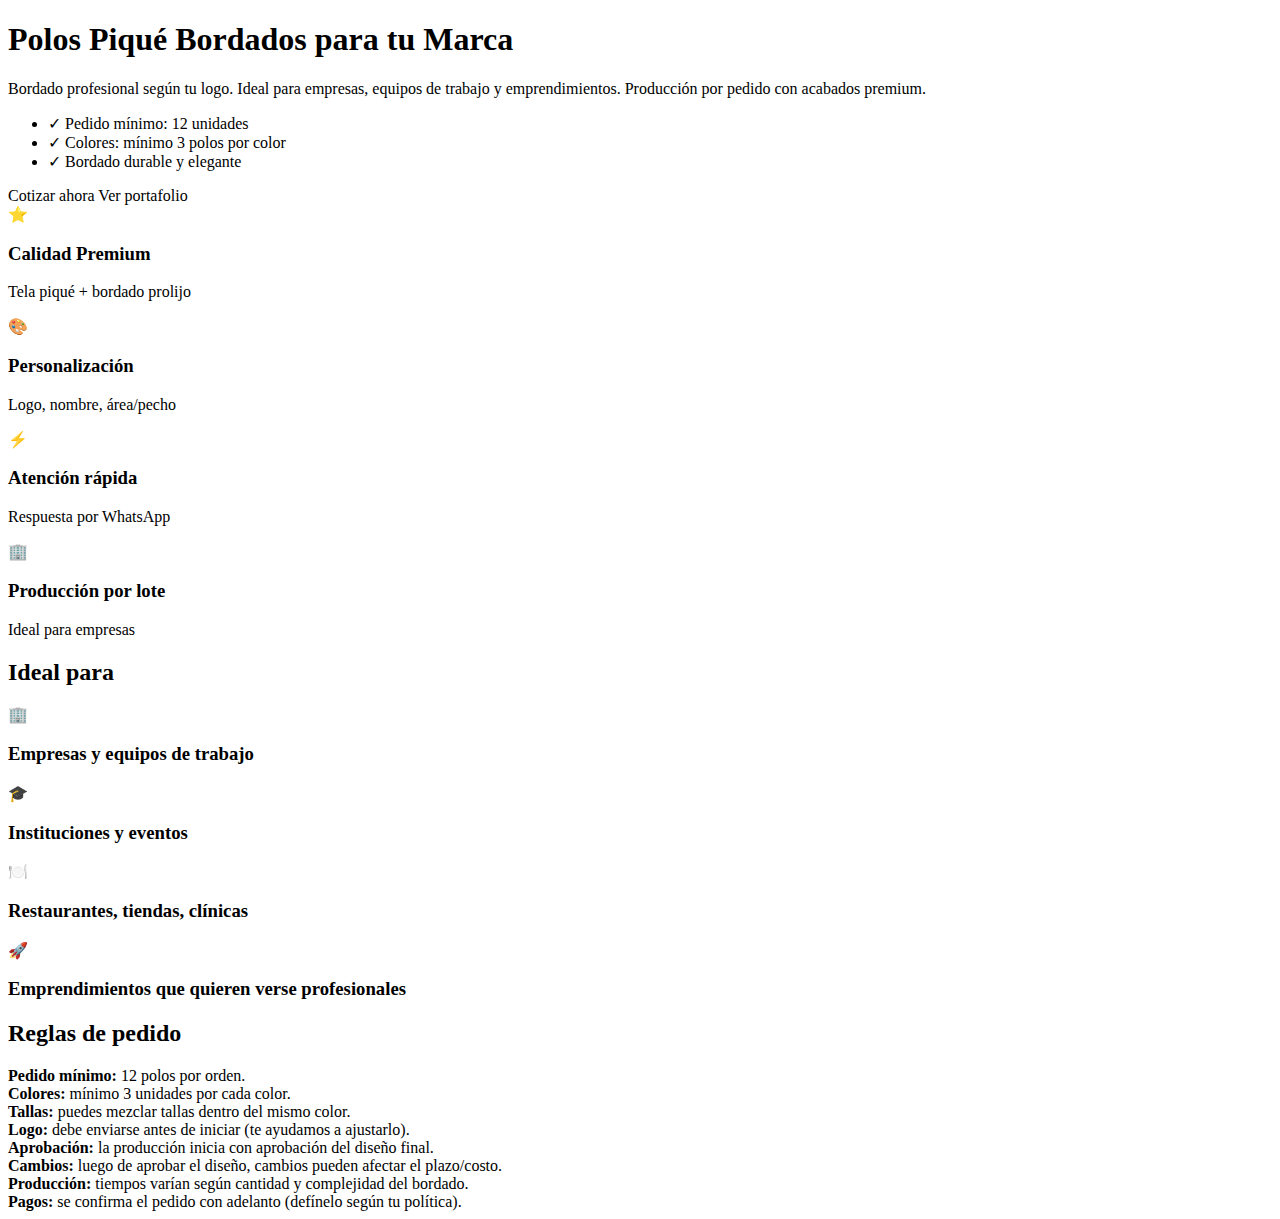
<file: src/main/resources/templates/index.html>
<!DOCTYPE html>
<html lang="es" xmlns:th="http://www.thymeleaf.org" th:replace="~{layout/base :: base(~{::content})}">
<head>
    <title>PuntoEncanta - Polos Piqué Bordados para tu Marca</title>
</head>
<body>
    <div th:fragment="content">
        <!-- Hero Section -->
        <section class="hero" id="inicio">
            <div class="container">
                <div class="hero-content">
                    <h1 class="hero-title">Polos Piqué Bordados para tu Marca</h1>
                    <p class="hero-subtitle">Bordado profesional según tu logo. Ideal para empresas, equipos de trabajo y emprendimientos. Producción por pedido con acabados premium.</p>
                    <ul class="hero-bullets">
                        <li>✓ Pedido mínimo: 12 unidades</li>
                        <li>✓ Colores: mínimo 3 polos por color</li>
                        <li>✓ Bordado durable y elegante</li>
                    </ul>
                    <div class="hero-buttons">
                        <a th:href="@{/cotizar}" class="btn-primary btn-large">Cotizar ahora</a>
                        <a th:href="@{/portafolio}" class="btn-secondary btn-large">Ver portafolio</a>
                    </div>
                </div>
            </div>
        </section>

        <!-- Confianza Section -->
        <section class="confianza">
            <div class="container">
                <div class="confianza-grid">
                    <div class="confianza-card">
                        <div class="confianza-icon">⭐</div>
                        <h3>Calidad Premium</h3>
                        <p>Tela piqué + bordado prolijo</p>
                    </div>
                    <div class="confianza-card">
                        <div class="confianza-icon">🎨</div>
                        <h3>Personalización</h3>
                        <p>Logo, nombre, área/pecho</p>
                    </div>
                    <div class="confianza-card">
                        <div class="confianza-icon">⚡</div>
                        <h3>Atención rápida</h3>
                        <p>Respuesta por WhatsApp</p>
                    </div>
                    <div class="confianza-card">
                        <div class="confianza-icon">🏢</div>
                        <h3>Producción por lote</h3>
                        <p>Ideal para empresas</p>
                    </div>
                </div>
            </div>
        </section>

        <!-- Clientes Ideales Section -->
        <section class="clientes-ideales">
            <div class="container">
                <h2 class="section-title">Ideal para</h2>
                <div class="clientes-grid">
                    <div class="cliente-card">
                        <div class="cliente-icon">🏢</div>
                        <h3>Empresas y equipos de trabajo</h3>
                    </div>
                    <div class="cliente-card">
                        <div class="cliente-icon">🎓</div>
                        <h3>Instituciones y eventos</h3>
                    </div>
                    <div class="cliente-card">
                        <div class="cliente-icon">🍽️</div>
                        <h3>Restaurantes, tiendas, clínicas</h3>
                    </div>
                    <div class="cliente-card">
                        <div class="cliente-icon">🚀</div>
                        <h3>Emprendimientos que quieren verse profesionales</h3>
                    </div>
                </div>
            </div>
        </section>

        <!-- Reglas de Pedido Section -->
        <section class="reglas">
            <div class="container">
                <h2 class="section-title">Reglas de pedido</h2>
                <div class="reglas-content">
                    <div class="regla-item">
                        <strong>Pedido mínimo:</strong> 12 polos por orden.
                    </div>
                    <div class="regla-item">
                        <strong>Colores:</strong> mínimo 3 unidades por cada color.
                    </div>
                    <div class="regla-item">
                        <strong>Tallas:</strong> puedes mezclar tallas dentro del mismo color.
                    </div>
                    <div class="regla-item">
                        <strong>Logo:</strong> debe enviarse antes de iniciar (te ayudamos a ajustarlo).
                    </div>
                    <div class="regla-item">
                        <strong>Aprobación:</strong> la producción inicia con aprobación del diseño final.
                    </div>
                    <div class="regla-item">
                        <strong>Cambios:</strong> luego de aprobar el diseño, cambios pueden afectar el plazo/costo.
                    </div>
                    <div class="regla-item">
                        <strong>Producción:</strong> tiempos varían según cantidad y complejidad del bordado.
                    </div>
                    <div class="regla-item">
                        <strong>Pagos:</strong> se confirma el pedido con adelanto (defínelo según tu política).
                    </div>
                </div>
            </div>
        </section>
    </div>
</body>
</html>
</file>
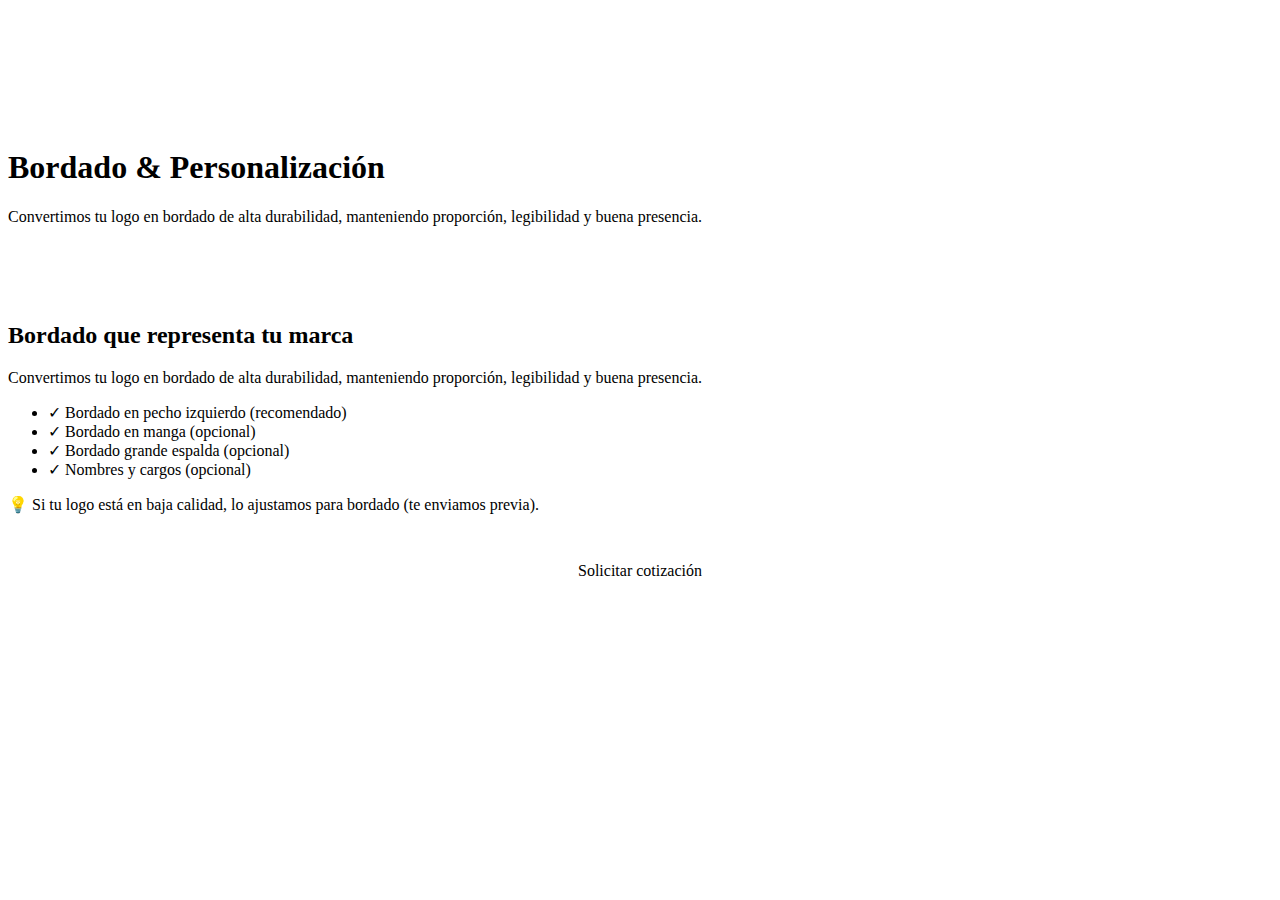
<file: src/main/resources/templates/bordado.html>
<!DOCTYPE html>
<html lang="es" xmlns:th="http://www.thymeleaf.org" th:replace="~{layout/base :: base(~{::content})}">
<head>
    <title>Bordado & Personalización - PuntoEncanta</title>
</head>
<body>
    <div th:fragment="content">
        <!-- Hero Section -->
        <section class="hero" style="padding: 120px 0 60px;">
            <div class="container">
                <div class="hero-content">
                    <h1 class="hero-title">Bordado & Personalización</h1>
                    <p class="hero-subtitle">Convertimos tu logo en bordado de alta durabilidad, manteniendo proporción, legibilidad y buena presencia.</p>
                </div>
            </div>
        </section>
        
        <section class="bordado">
            <div class="container">
                <h2 class="section-title">Bordado que representa tu marca</h2>
                <p class="section-text">Convertimos tu logo en bordado de alta durabilidad, manteniendo proporción, legibilidad y buena presencia.</p>
                <ul class="bordado-list">
                    <li>✓ Bordado en pecho izquierdo (recomendado)</li>
                    <li>✓ Bordado en manga (opcional)</li>
                    <li>✓ Bordado grande espalda (opcional)</li>
                    <li>✓ Nombres y cargos (opcional)</li>
                </ul>
                <div class="bordado-aviso">
                    <p>💡 Si tu logo está en baja calidad, lo ajustamos para bordado (te enviamos previa).</p>
                </div>
                <div style="text-align: center; margin-top: 3rem;">
                    <a th:href="@{/cotizar}" class="btn-primary btn-large">Solicitar cotización</a>
                </div>
            </div>
        </section>
    </div>
</body>
</html>
</file>
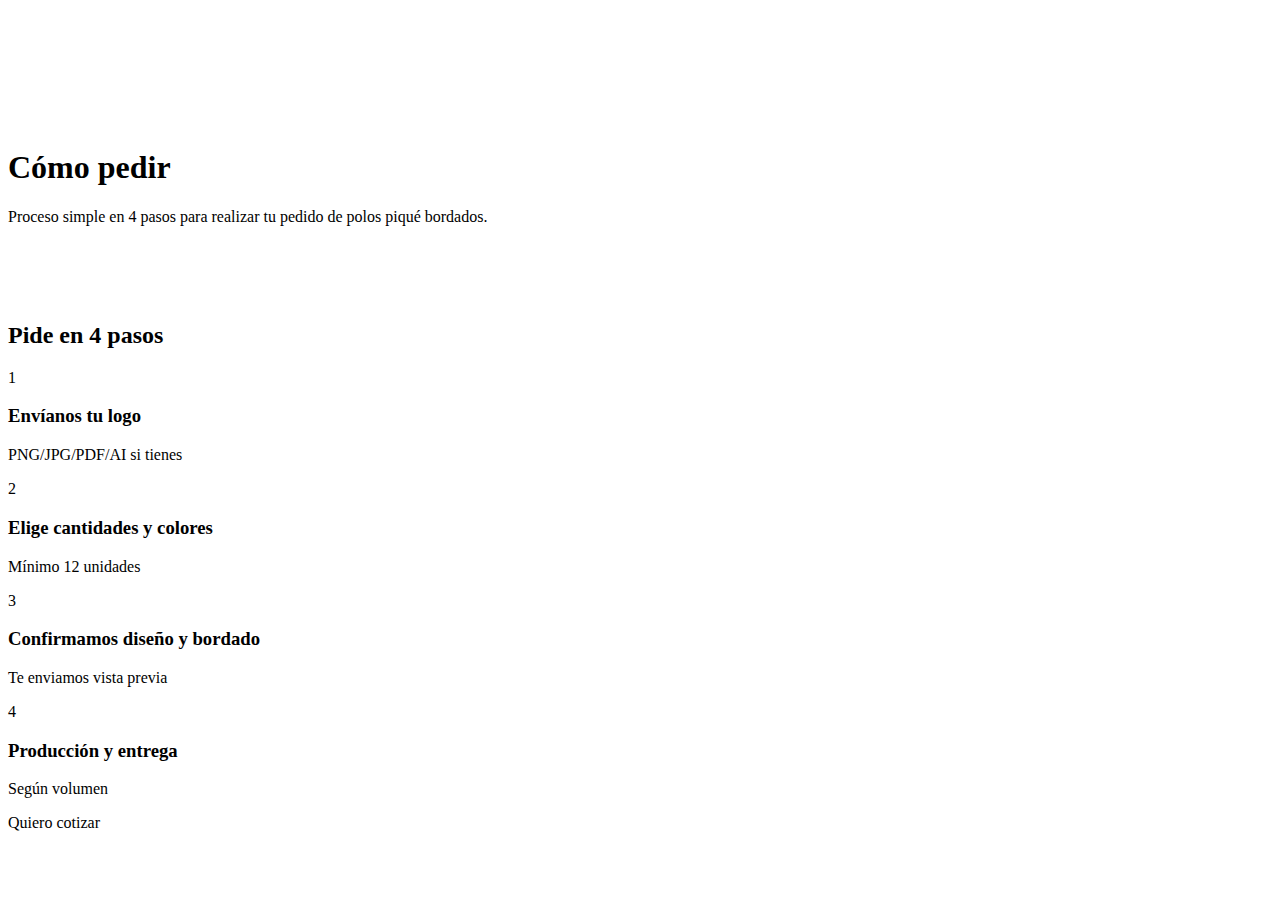
<file: src/main/resources/templates/como-pedir.html>
<!DOCTYPE html>
<html lang="es" xmlns:th="http://www.thymeleaf.org" th:replace="~{layout/base :: base(~{::content})}">
<head>
    <title>Cómo pedir - PuntoEncanta</title>
</head>
<body>
    <div th:fragment="content">
        <!-- Hero Section -->
        <section class="hero" style="padding: 120px 0 60px;">
            <div class="container">
                <div class="hero-content">
                    <h1 class="hero-title">Cómo pedir</h1>
                    <p class="hero-subtitle">Proceso simple en 4 pasos para realizar tu pedido de polos piqué bordados.</p>
                </div>
            </div>
        </section>
        
        <section class="como-pedir">
            <div class="container">
                <h2 class="section-title">Pide en 4 pasos</h2>
                <div class="pasos-grid">
                    <div class="paso-card">
                        <div class="paso-number">1</div>
                        <h3>Envíanos tu logo</h3>
                        <p>PNG/JPG/PDF/AI si tienes</p>
                    </div>
                    <div class="paso-card">
                        <div class="paso-number">2</div>
                        <h3>Elige cantidades y colores</h3>
                        <p>Mínimo 12 unidades</p>
                    </div>
                    <div class="paso-card">
                        <div class="paso-number">3</div>
                        <h3>Confirmamos diseño y bordado</h3>
                        <p>Te enviamos vista previa</p>
                    </div>
                    <div class="paso-card">
                        <div class="paso-number">4</div>
                        <h3>Producción y entrega</h3>
                        <p>Según volumen</p>
                    </div>
                </div>
                <div class="pasos-button">
                    <a th:href="@{/cotizar}" class="btn-primary btn-large">Quiero cotizar</a>
                </div>
            </div>
        </section>
    </div>
</body>
</html>
</file>
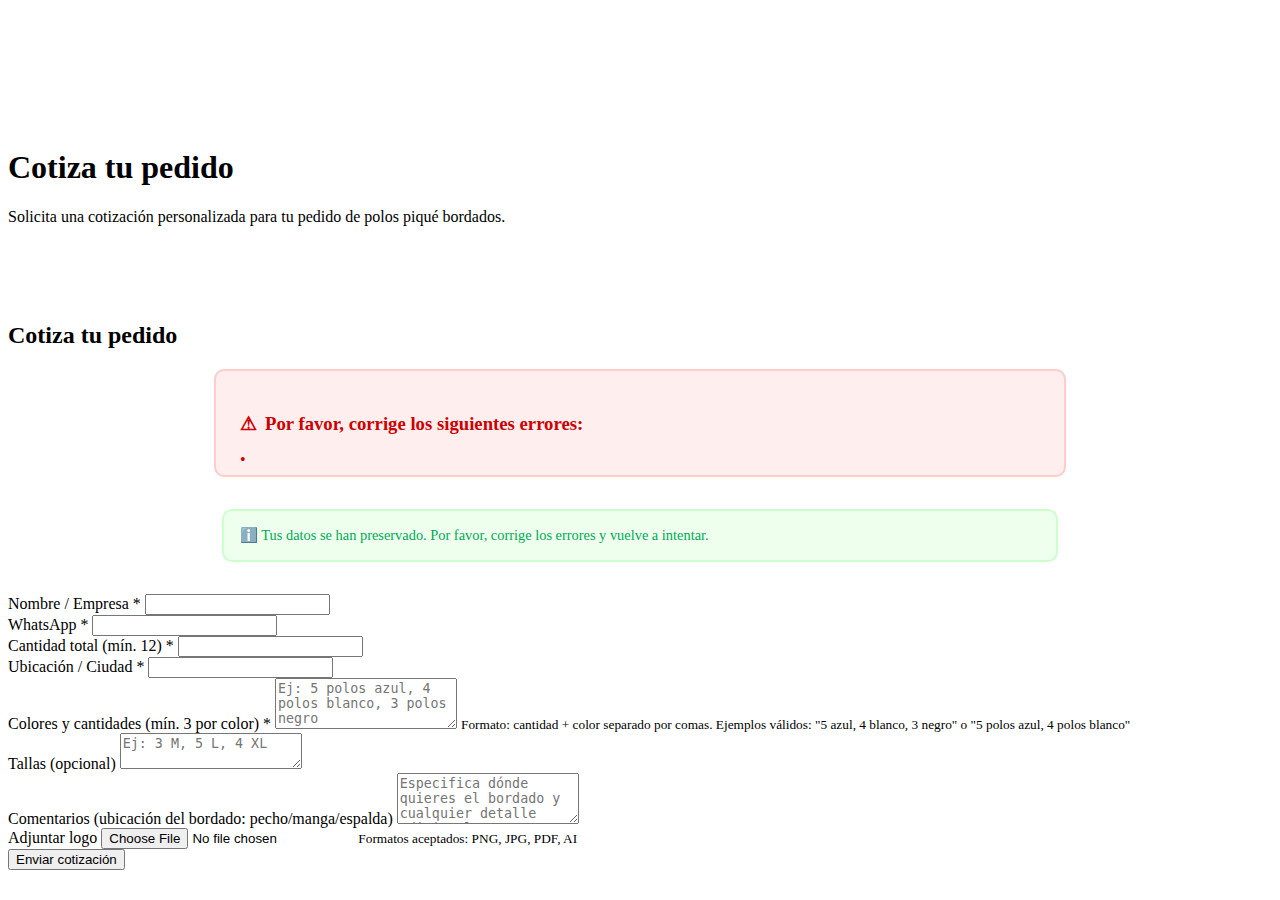
<file: src/main/resources/templates/cotizar.html>
<!DOCTYPE html>
<html lang="es" xmlns:th="http://www.thymeleaf.org" th:replace="~{layout/base :: base(~{::content})}">
<head>
    <title>Cotizar - PuntoEncanta</title>
</head>
<body>
    <div th:fragment="content">
        <!-- Hero Section -->
        <section class="hero" style="padding: 120px 0 60px;">
            <div class="container">
                <div class="hero-content">
                    <h1 class="hero-title">Cotiza tu pedido</h1>
                    <p class="hero-subtitle">Solicita una cotización personalizada para tu pedido de polos piqué bordados.</p>
                </div>
            </div>
        </section>
        
        <section class="cotizar">
            <div class="container">
                <h2 class="section-title">Cotiza tu pedido</h2>
                
                <!-- Mostrar errores si existen -->
                <div th:if="${errores != null and !errores.isEmpty()}" class="alert-error" style="max-width: 800px; margin: 0 auto 2rem; background: #fee; border: 2px solid #fcc; padding: 1.5rem; border-radius: 10px; animation: slideDown 0.3s ease-out;">
                    <h3 style="color: #c00; margin-bottom: 1rem; display: flex; align-items: center; gap: 0.5rem;">
                        <span>⚠</span>
                        <span>Por favor, corrige los siguientes errores:</span>
                    </h3>
                    <ul style="list-style: none; padding: 0;">
                        <li th:each="error : ${errores}" style="color: #c00; margin-bottom: 0.5rem; padding-left: 1.5rem; position: relative;">
                            <span style="position: absolute; left: 0;">•</span>
                            <span th:text="${error}"></span>
                        </li>
                    </ul>
                </div>
                
                <!-- Mensaje de éxito si se preservaron valores -->
                <div th:if="${cotizacion != null and cotizacion.nombre != null and !cotizacion.nombre.isEmpty()}" 
                     style="max-width: 800px; margin: 0 auto 2rem; background: #efe; border: 2px solid #cfc; padding: 1rem; border-radius: 10px; color: #0a5; font-size: 0.9rem;">
                    ℹ️ Tus datos se han preservado. Por favor, corrige los errores y vuelve a intentar.
                </div>
                
                <form th:action="@{/cotizar}" th:object="${cotizacion}" method="post" class="cotizar-form" id="cotizarForm">
                    <div class="form-row">
                        <div class="form-group">
                            <label for="nombre">Nombre / Empresa *</label>
                            <input type="text" id="nombre" th:field="*{nombre}" required>
                        </div>
                        <div class="form-group">
                            <label for="whatsapp">WhatsApp *</label>
                            <input type="tel" id="whatsapp" th:field="*{whatsapp}" required>
                        </div>
                    </div>
                    <div class="form-row">
                        <div class="form-group">
                            <label for="cantidadTotal">Cantidad total (mín. 12) *</label>
                            <input type="number" id="cantidadTotal" th:field="*{cantidadTotal}" min="12" required>
                        </div>
                        <div class="form-group">
                            <label for="ubicacion">Ubicación / Ciudad *</label>
                            <input type="text" id="ubicacion" th:field="*{ubicacion}" required>
                        </div>
                    </div>
                    <div class="form-group">
                        <label for="colores">Colores y cantidades (mín. 3 por color) *</label>
                        <textarea id="colores" th:field="*{colores}" rows="3" placeholder="Ej: 5 polos azul, 4 polos blanco, 3 polos negro" required></textarea>
                        <small>Formato: cantidad + color separado por comas. Ejemplos válidos: "5 azul, 4 blanco, 3 negro" o "5 polos azul, 4 polos blanco"</small>
                    </div>
                    <div class="form-group">
                        <label for="tallas">Tallas (opcional)</label>
                        <textarea id="tallas" th:field="*{tallas}" rows="2" placeholder="Ej: 3 M, 5 L, 4 XL"></textarea>
                    </div>
                    <div class="form-group">
                        <label for="comentarios">Comentarios (ubicación del bordado: pecho/manga/espalda)</label>
                        <textarea id="comentarios" th:field="*{comentarios}" rows="3" placeholder="Especifica dónde quieres el bordado y cualquier detalle adicional"></textarea>
                    </div>
                    <div class="form-group">
                        <label for="logo">Adjuntar logo</label>
                        <input type="file" id="logo" name="logo" accept="image/*,.pdf,.ai">
                        <small>Formatos aceptados: PNG, JPG, PDF, AI</small>
                    </div>
                    <button type="submit" class="btn-primary btn-large btn-submit">Enviar cotización</button>
                </form>
            </div>
        </section>
    </div>
</body>
</html>
</file>
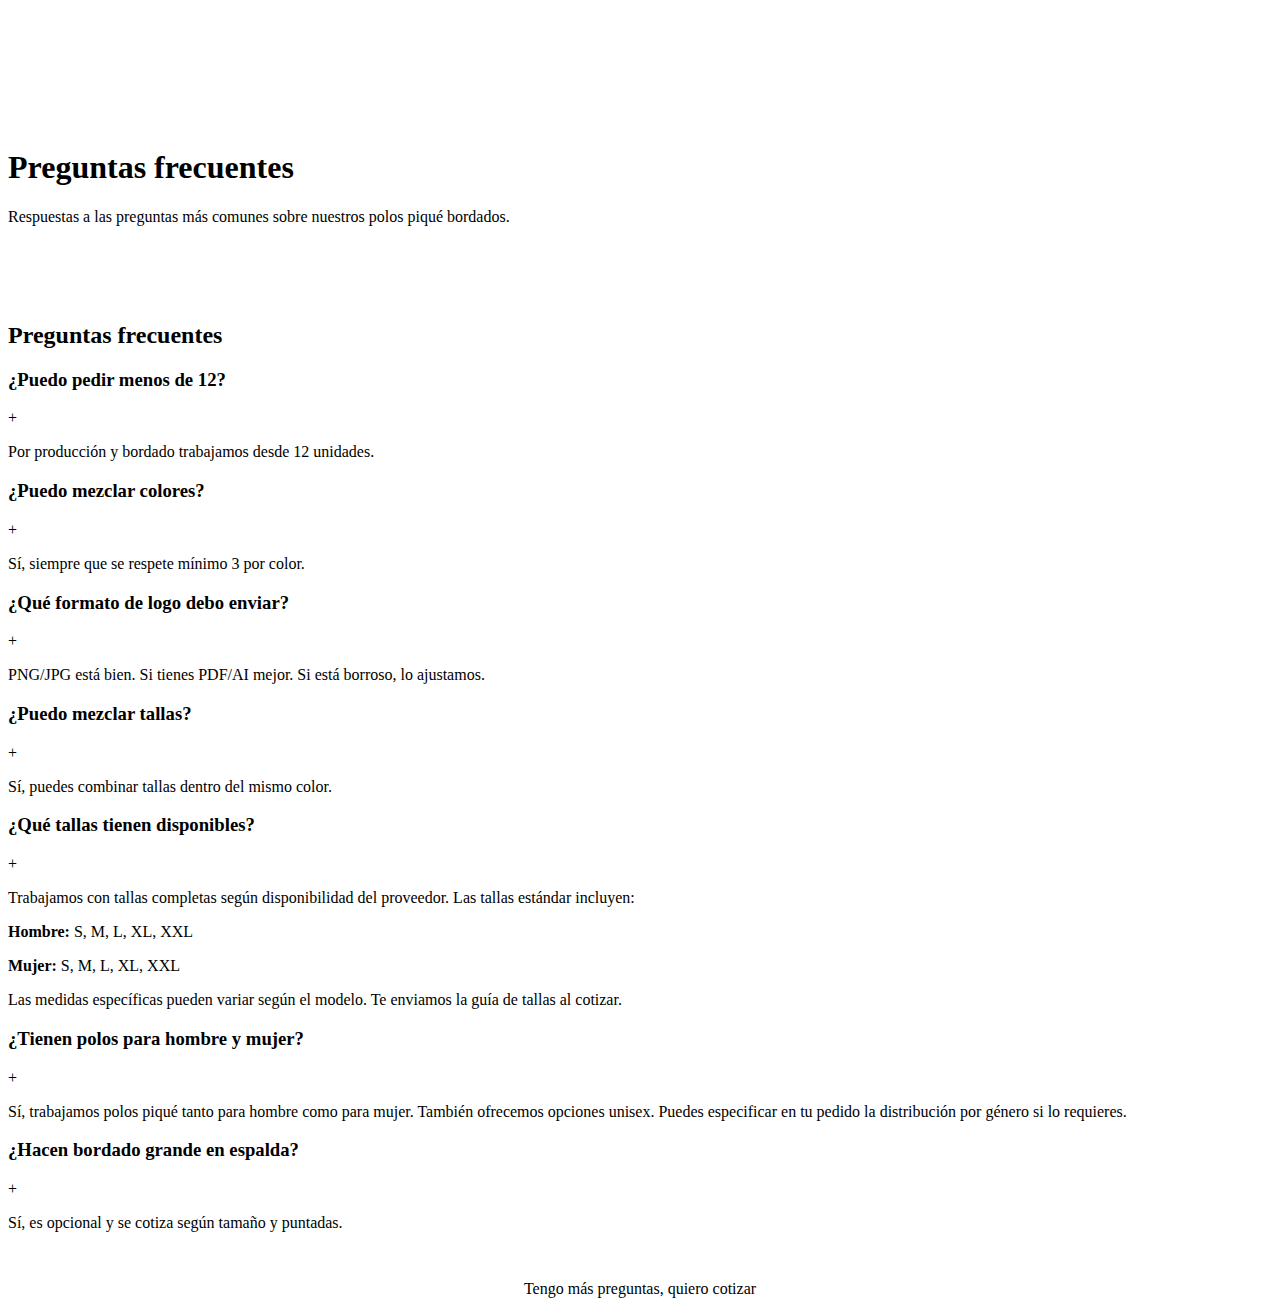
<file: src/main/resources/templates/faq.html>
<!DOCTYPE html>
<html lang="es" xmlns:th="http://www.thymeleaf.org" th:replace="~{layout/base :: base(~{::content})}">
<head>
    <title>Preguntas frecuentes - PuntoEncanta</title>
</head>
<body>
    <div th:fragment="content">
        <!-- Hero Section -->
        <section class="hero" style="padding: 120px 0 60px;">
            <div class="container">
                <div class="hero-content">
                    <h1 class="hero-title">Preguntas frecuentes</h1>
                    <p class="hero-subtitle">Respuestas a las preguntas más comunes sobre nuestros polos piqué bordados.</p>
                </div>
            </div>
        </section>
        
        <section class="faq">
            <div class="container">
                <h2 class="section-title">Preguntas frecuentes</h2>
                <div class="faq-list">
                    <div class="faq-item">
                        <div class="faq-question">
                            <h3>¿Puedo pedir menos de 12?</h3>
                            <span class="faq-toggle">+</span>
                        </div>
                        <div class="faq-answer">
                            <p>Por producción y bordado trabajamos desde 12 unidades.</p>
                        </div>
                    </div>
                    <div class="faq-item">
                        <div class="faq-question">
                            <h3>¿Puedo mezclar colores?</h3>
                            <span class="faq-toggle">+</span>
                        </div>
                        <div class="faq-answer">
                            <p>Sí, siempre que se respete mínimo 3 por color.</p>
                        </div>
                    </div>
                    <div class="faq-item">
                        <div class="faq-question">
                            <h3>¿Qué formato de logo debo enviar?</h3>
                            <span class="faq-toggle">+</span>
                        </div>
                        <div class="faq-answer">
                            <p>PNG/JPG está bien. Si tienes PDF/AI mejor. Si está borroso, lo ajustamos.</p>
                        </div>
                    </div>
                    <div class="faq-item">
                        <div class="faq-question">
                            <h3>¿Puedo mezclar tallas?</h3>
                            <span class="faq-toggle">+</span>
                        </div>
                        <div class="faq-answer">
                            <p>Sí, puedes combinar tallas dentro del mismo color.</p>
                        </div>
                    </div>
                    <div class="faq-item">
                        <div class="faq-question">
                            <h3>¿Qué tallas tienen disponibles?</h3>
                            <span class="faq-toggle">+</span>
                        </div>
                        <div class="faq-answer">
                            <p>Trabajamos con tallas completas según disponibilidad del proveedor. Las tallas estándar incluyen:</p>
                            <p><strong>Hombre:</strong> S, M, L, XL, XXL</p>
                            <p><strong>Mujer:</strong> S, M, L, XL, XXL</p>
                            <p>Las medidas específicas pueden variar según el modelo. Te enviamos la guía de tallas al cotizar.</p>
                        </div>
                    </div>
                    <div class="faq-item">
                        <div class="faq-question">
                            <h3>¿Tienen polos para hombre y mujer?</h3>
                            <span class="faq-toggle">+</span>
                        </div>
                        <div class="faq-answer">
                            <p>Sí, trabajamos polos piqué tanto para hombre como para mujer. También ofrecemos opciones unisex. Puedes especificar en tu pedido la distribución por género si lo requieres.</p>
                        </div>
                    </div>
                    <div class="faq-item">
                        <div class="faq-question">
                            <h3>¿Hacen bordado grande en espalda?</h3>
                            <span class="faq-toggle">+</span>
                        </div>
                        <div class="faq-answer">
                            <p>Sí, es opcional y se cotiza según tamaño y puntadas.</p>
                        </div>
                    </div>
                </div>
                <div style="text-align: center; margin-top: 3rem;">
                    <a th:href="@{/cotizar}" class="btn-primary btn-large">Tengo más preguntas, quiero cotizar</a>
                </div>
            </div>
        </section>
    </div>
</body>
</html>
</file>
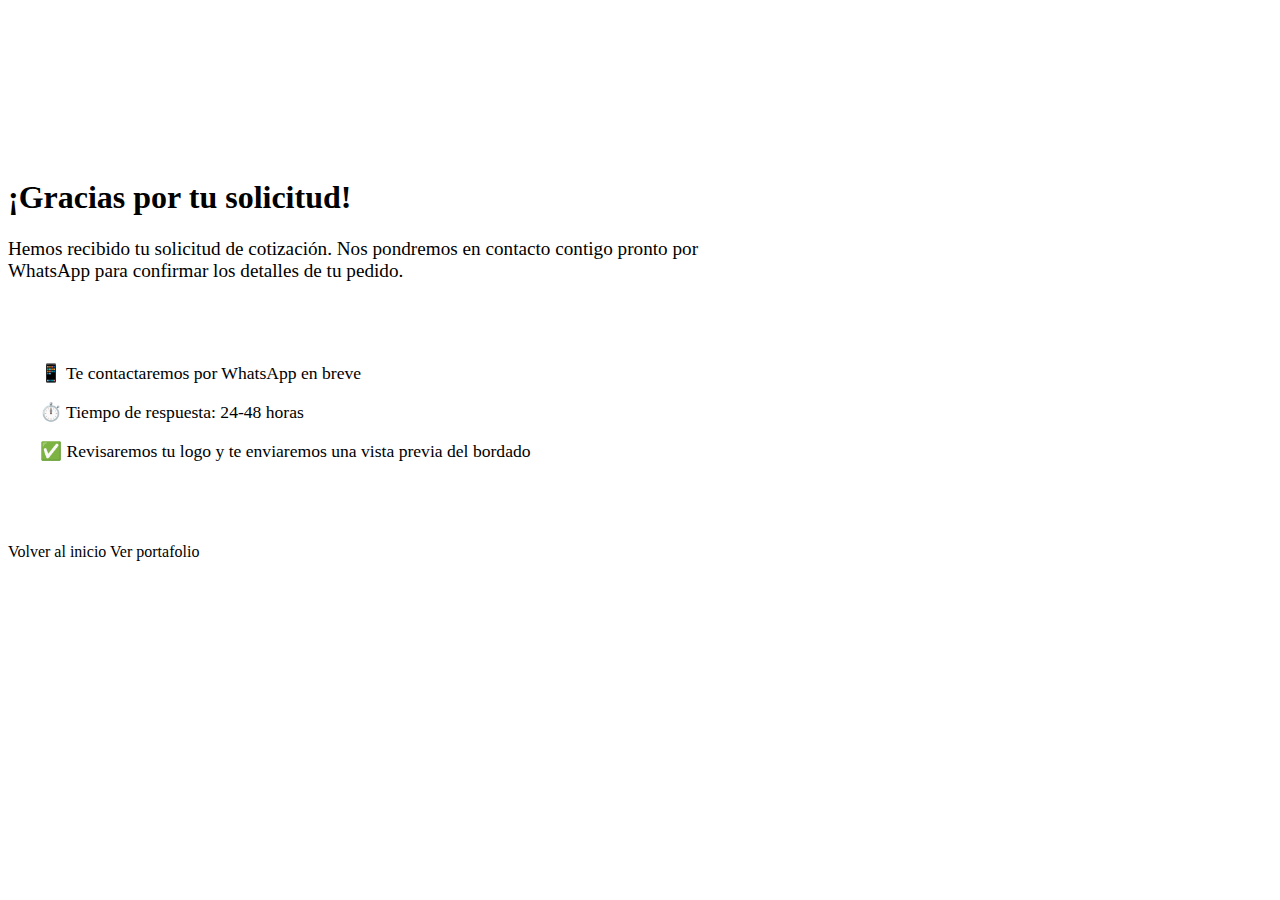
<file: src/main/resources/templates/gracias.html>
<!DOCTYPE html>
<html lang="es" xmlns:th="http://www.thymeleaf.org" th:replace="~{layout/base :: base(~{::content})}">
<head>
    <title>Gracias - PuntoEncanta</title>
</head>
<body>
    <div th:fragment="content">
        <section class="hero" style="padding-top: 150px; padding-bottom: 100px;">
            <div class="container">
                <div class="hero-content" style="max-width: 700px;">
                    <h1 class="hero-title">¡Gracias por tu solicitud!</h1>
                    <p class="hero-subtitle" style="font-size: 1.2rem; margin-bottom: 2rem;">
                        Hemos recibido tu solicitud de cotización. Nos pondremos en contacto contigo pronto por WhatsApp para confirmar los detalles de tu pedido.
                    </p>
                    <div style="background: rgba(255, 255, 255, 0.1); padding: 2rem; border-radius: 15px; margin-bottom: 2rem;">
                        <p style="font-size: 1.1rem; margin-bottom: 1rem;">📱 Te contactaremos por WhatsApp en breve</p>
                        <p style="font-size: 1.1rem; margin-bottom: 1rem;">⏱️ Tiempo de respuesta: 24-48 horas</p>
                        <p style="font-size: 1.1rem;">✅ Revisaremos tu logo y te enviaremos una vista previa del bordado</p>
                    </div>
                    <div class="hero-buttons">
                        <a th:href="@{/}" class="btn-primary btn-large">Volver al inicio</a>
                        <a th:href="@{/portafolio}" class="btn-secondary btn-large">Ver portafolio</a>
                    </div>
                </div>
            </div>
        </section>
    </div>
</body>
</html>
</file>
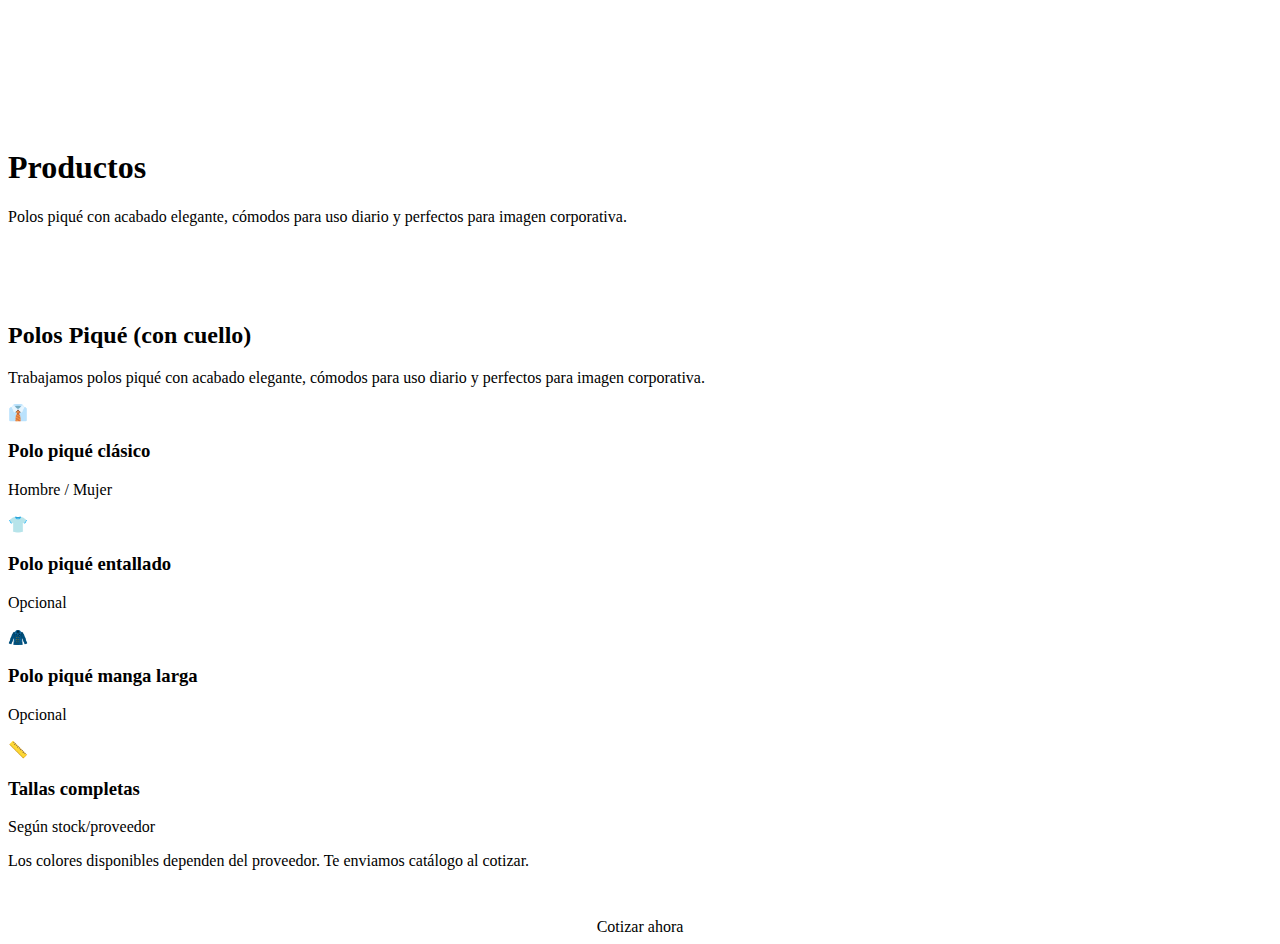
<file: src/main/resources/templates/polos.html>
<!DOCTYPE html>
<html lang="es" xmlns:th="http://www.thymeleaf.org" th:replace="~{layout/base :: base(~{::content})}">
<head>
    <title>Productos - PuntoEncanta</title>
</head>
<body>
    <div th:fragment="content">
        <!-- Hero Section -->
        <section class="hero" style="padding: 120px 0 60px;">
            <div class="container">
                <div class="hero-content">
                    <h1 class="hero-title">Productos</h1>
                    <p class="hero-subtitle">Polos piqué con acabado elegante, cómodos para uso diario y perfectos para imagen corporativa.</p>
                </div>
            </div>
        </section>
        
        <section class="productos">
            <div class="container">
                <h2 class="section-title">Polos Piqué (con cuello)</h2>
                <p class="section-text">Trabajamos polos piqué con acabado elegante, cómodos para uso diario y perfectos para imagen corporativa.</p>
                <div class="productos-grid">
                    <div class="producto-card">
                        <div class="producto-icon">👔</div>
                        <h3>Polo piqué clásico</h3>
                        <p>Hombre / Mujer</p>
                    </div>
                    <div class="producto-card">
                        <div class="producto-icon">👕</div>
                        <h3>Polo piqué entallado</h3>
                        <p>Opcional</p>
                    </div>
                    <div class="producto-card">
                        <div class="producto-icon">🧥</div>
                        <h3>Polo piqué manga larga</h3>
                        <p>Opcional</p>
                    </div>
                    <div class="producto-card">
                        <div class="producto-icon">📏</div>
                        <h3>Tallas completas</h3>
                        <p>Según stock/proveedor</p>
                    </div>
                </div>
                <p class="productos-note">Los colores disponibles dependen del proveedor. Te enviamos catálogo al cotizar.</p>
                <div style="text-align: center; margin-top: 3rem;">
                    <a th:href="@{/cotizar}" class="btn-primary btn-large">Cotizar ahora</a>
                </div>
            </div>
        </section>
    </div>
</body>
</html>
</file>
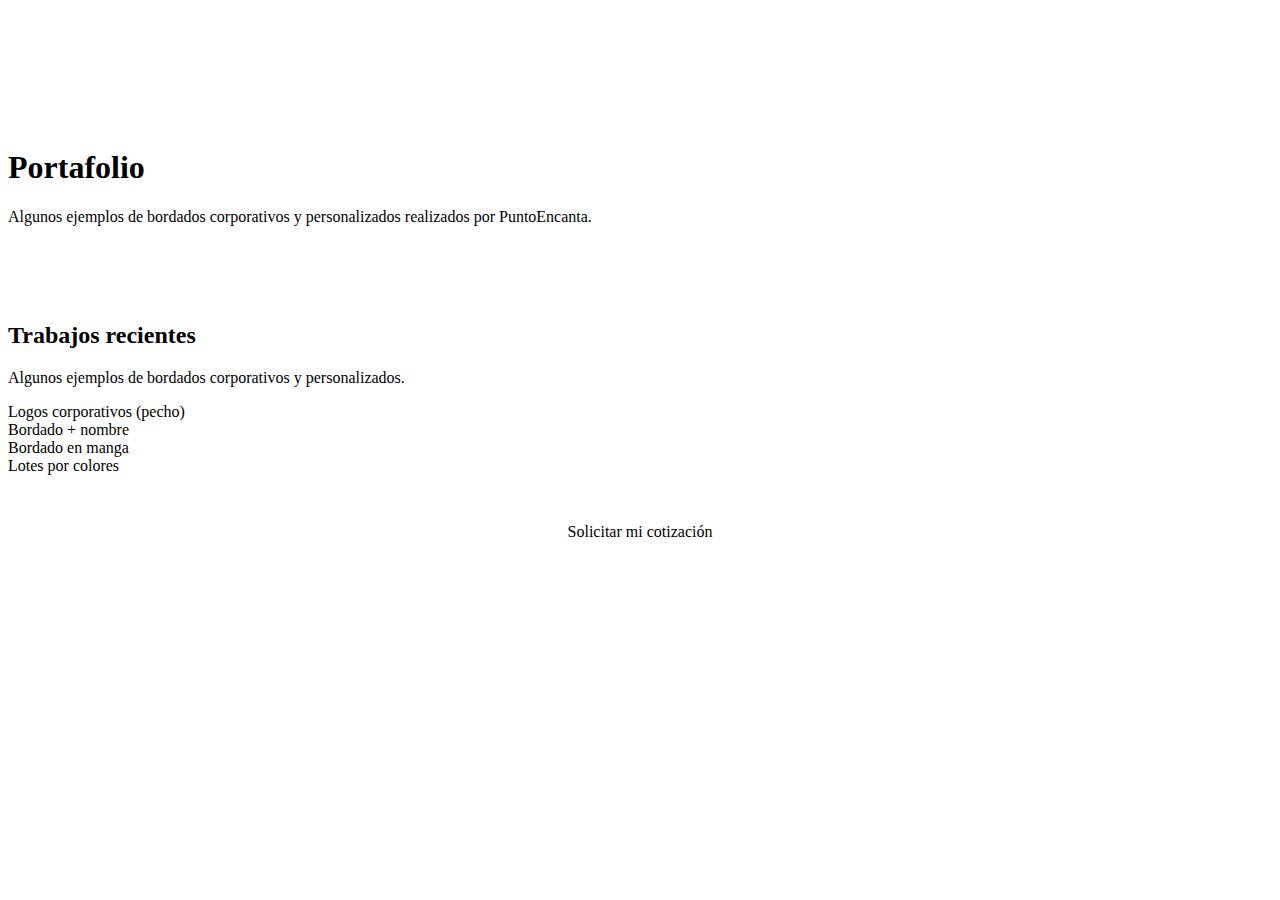
<file: src/main/resources/templates/portafolio.html>
<!DOCTYPE html>
<html lang="es" xmlns:th="http://www.thymeleaf.org" th:replace="~{layout/base :: base(~{::content})}">
<head>
    <title>Portafolio - PuntoEncanta</title>
</head>
<body>
    <div th:fragment="content">
        <!-- Hero Section -->
        <section class="hero" style="padding: 120px 0 60px;">
            <div class="container">
                <div class="hero-content">
                    <h1 class="hero-title">Portafolio</h1>
                    <p class="hero-subtitle">Algunos ejemplos de bordados corporativos y personalizados realizados por PuntoEncanta.</p>
                </div>
            </div>
        </section>
        
        <section class="portafolio">
            <div class="container">
                <h2 class="section-title">Trabajos recientes</h2>
                <p class="section-text">Algunos ejemplos de bordados corporativos y personalizados.</p>
                <div class="portafolio-grid">
                    <div class="portafolio-item">
                        <div class="portafolio-placeholder">
                            <span>Logos corporativos (pecho)</span>
                        </div>
                    </div>
                    <div class="portafolio-item">
                        <div class="portafolio-placeholder">
                            <span>Bordado + nombre</span>
                        </div>
                    </div>
                    <div class="portafolio-item">
                        <div class="portafolio-placeholder">
                            <span>Bordado en manga</span>
                        </div>
                    </div>
                    <div class="portafolio-item">
                        <div class="portafolio-placeholder">
                            <span>Lotes por colores</span>
                        </div>
                    </div>
                </div>
                <div style="text-align: center; margin-top: 3rem;">
                    <a th:href="@{/cotizar}" class="btn-primary btn-large">Solicitar mi cotización</a>
                </div>
            </div>
        </section>
    </div>
</body>
</html>
</file>
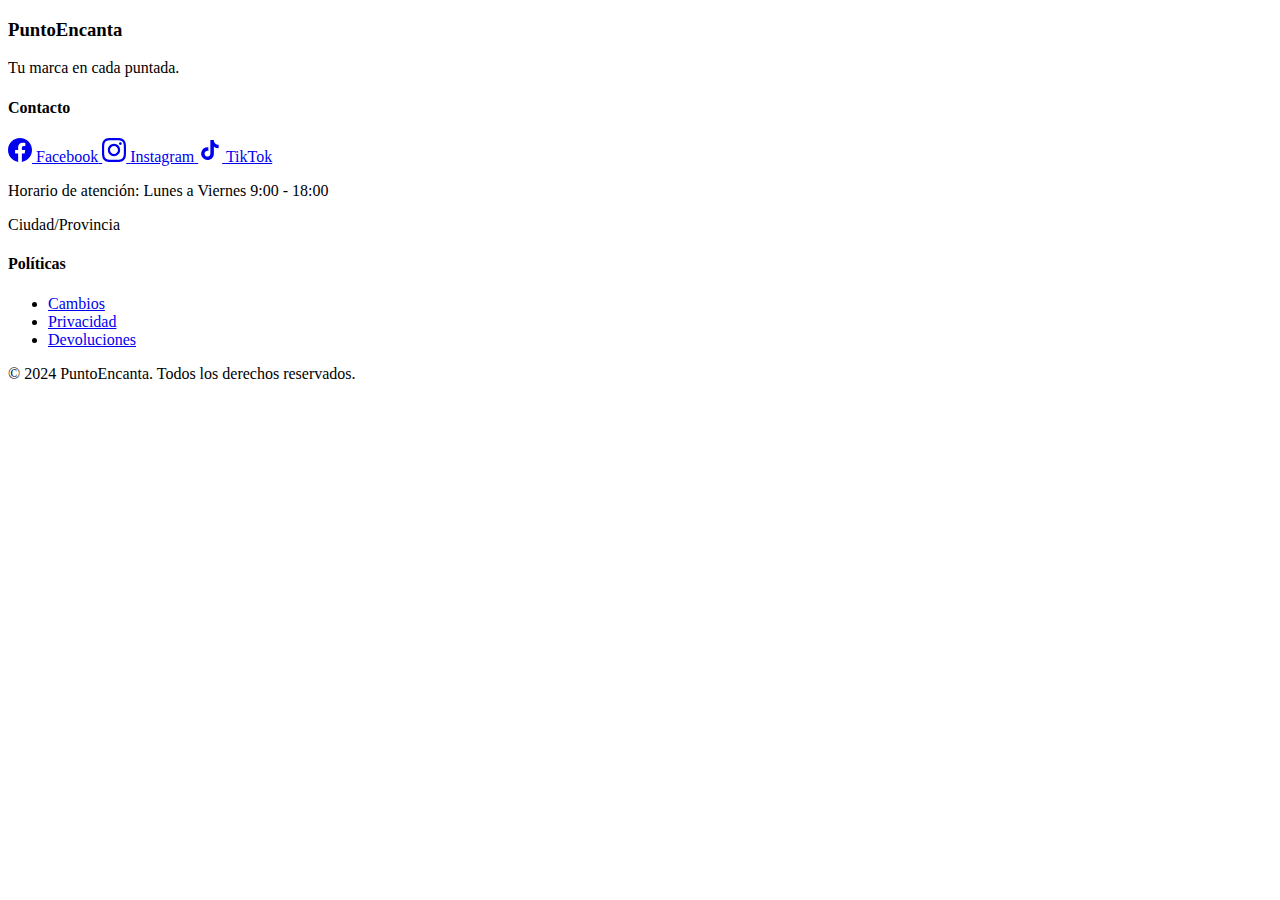
<file: src/main/resources/templates/fragments/footer.html>
<!DOCTYPE html>
<html xmlns:th="http://www.thymeleaf.org">
<body>
    <footer th:fragment="footer" class="footer">
        <div class="container">
            <div class="footer-content">
                <div class="footer-brand">
                    <h3>PuntoEncanta</h3>
                    <p>Tu marca en cada puntada.</p>
                </div>
                <div class="footer-contact">
                    <h4>Contacto</h4>
                    <div class="footer-social">
                        <a href="#" target="_blank" class="social-link" aria-label="Facebook">
                            <svg width="24" height="24" viewBox="0 0 24 24" fill="currentColor" xmlns="http://www.w3.org/2000/svg">
                                <path d="M24 12.073c0-6.627-5.373-12-12-12s-12 5.373-12 12c0 5.99 4.388 10.954 10.125 11.854v-8.385H7.078v-3.47h3.047V9.43c0-3.007 1.792-4.669 4.533-4.669 1.312 0 2.686.235 2.686.235v2.953H15.83c-1.491 0-1.956.925-1.956 1.874v2.25h3.328l-.532 3.47h-2.796v8.385C19.612 23.027 24 18.062 24 12.073z"/>
                            </svg>
                            <span>Facebook</span>
                        </a>
                        <a href="#" target="_blank" class="social-link" aria-label="Instagram">
                            <svg width="24" height="24" viewBox="0 0 24 24" fill="currentColor" xmlns="http://www.w3.org/2000/svg">
                                <path d="M12 2.163c3.204 0 3.584.012 4.85.07 3.252.148 4.771 1.691 4.919 4.919.058 1.265.069 1.645.069 4.849 0 3.205-.012 3.584-.069 4.849-.149 3.225-1.664 4.771-4.919 4.919-1.266.058-1.644.07-4.85.07-3.204 0-3.584-.012-4.849-.07-3.26-.149-4.771-1.699-4.919-4.92-.058-1.265-.07-1.644-.07-4.849 0-3.204.013-3.583.07-4.849.149-3.227 1.664-4.771 4.919-4.919 1.266-.057 1.645-.069 4.849-.069zm0-2.163c-3.259 0-3.667.014-4.947.072-4.358.2-6.78 2.618-6.98 6.98-.059 1.281-.073 1.689-.073 4.948 0 3.259.014 3.668.072 4.948.2 4.358 2.618 6.78 6.98 6.98 1.281.058 1.689.072 4.948.072 3.259 0 3.668-.014 4.948-.072 4.354-.2 6.782-2.618 6.979-6.98.059-1.28.073-1.689.073-4.948 0-3.259-.014-3.667-.072-4.947-.196-4.354-2.617-6.78-6.979-6.98-1.281-.059-1.69-.073-4.949-.073zm0 5.838c-3.403 0-6.162 2.759-6.162 6.162s2.759 6.163 6.162 6.163 6.162-2.759 6.162-6.163c0-3.403-2.759-6.162-6.162-6.162zm0 10.162c-2.209 0-4-1.79-4-4 0-2.209 1.791-4 4-4s4 1.791 4 4c0 2.21-1.791 4-4 4zm6.406-11.845c-.796 0-1.441.645-1.441 1.44s.645 1.44 1.441 1.44c.795 0 1.439-.645 1.439-1.44s-.644-1.44-1.439-1.44z"/>
                            </svg>
                            <span>Instagram</span>
                        </a>
                        <a href="#" target="_blank" class="social-link" aria-label="TikTok">
                            <svg width="24" height="24" viewBox="0 0 24 24" fill="currentColor" xmlns="http://www.w3.org/2000/svg">
                                <path d="M19.59 6.69a4.83 4.83 0 0 1-3.77-4.25V2h-3.45v13.67a2.89 2.89 0 0 1-5.2 1.74 2.89 2.89 0 0 1 2.31-4.64 2.93 2.93 0 0 1 .88.13V9.4a6.84 6.84 0 0 0-1-.05A6.33 6.33 0 0 0 5 20.1a6.34 6.34 0 0 0 10.86-4.43v-7a8.16 8.16 0 0 0 4.77 1.52v-3.4a4.85 4.85 0 0 1-1-.1z"/>
                            </svg>
                            <span>TikTok</span>
                        </a>
                    </div>
                    <p class="footer-horario">Horario de atención: Lunes a Viernes 9:00 - 18:00</p>
                    <p class="footer-ubicacion">Ciudad/Provincia</p>
                </div>
                <div class="footer-policies">
                    <h4>Políticas</h4>
                    <ul>
                        <li><a href="#">Cambios</a></li>
                        <li><a href="#">Privacidad</a></li>
                        <li><a href="#">Devoluciones</a></li>
                    </ul>
                </div>
            </div>
            <div class="footer-bottom">
                <p>&copy; 2024 PuntoEncanta. Todos los derechos reservados.</p>
            </div>
        </div>
    </footer>
</body>
</html>
</file>
